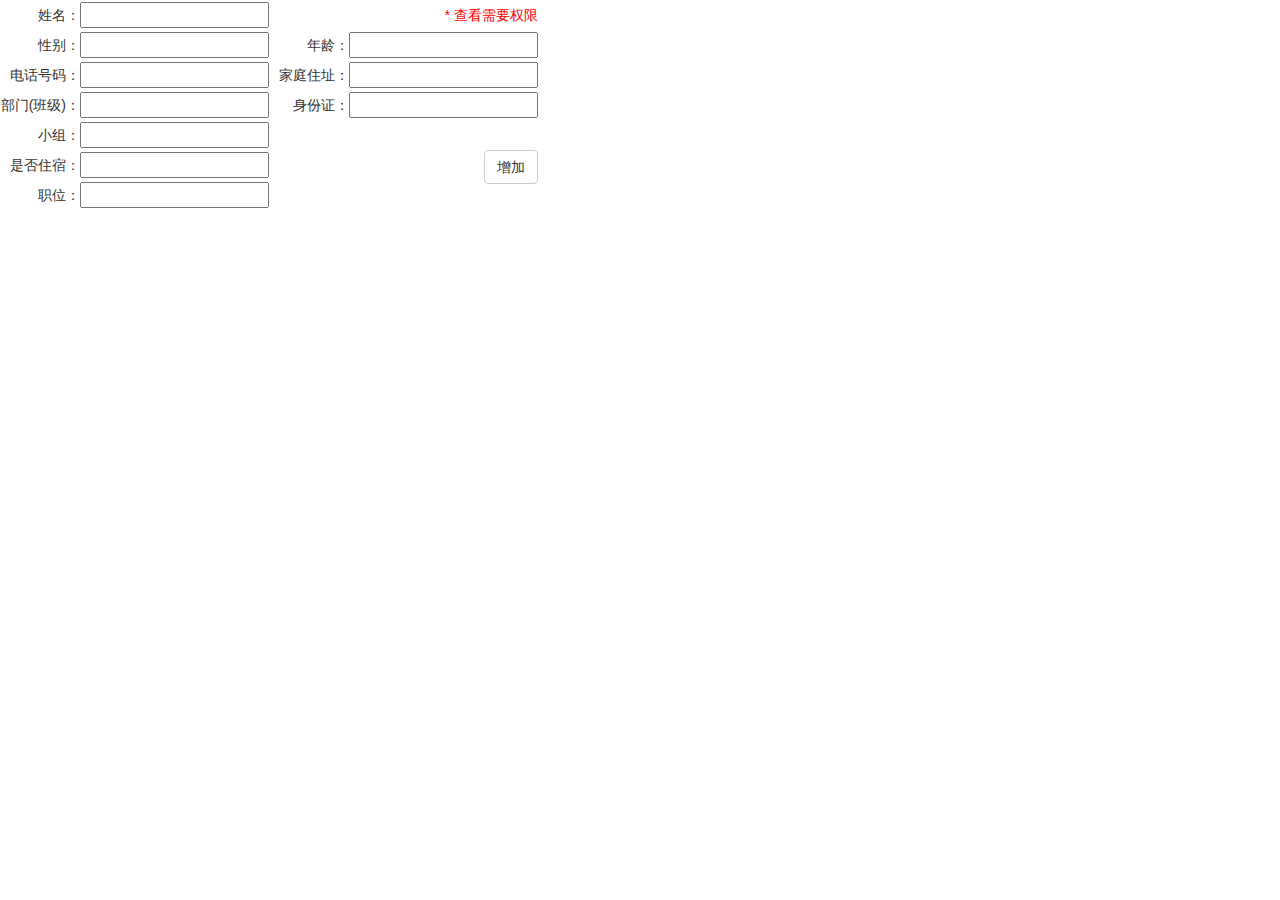
<file: add.html>
<!DOCTYPE html>
<html>
	<head>
		<meta charset="UTF-8">
		<title></title>
		<link rel="stylesheet" type="text/css" href="css/bootstrap.min.css"/>
		<link rel="stylesheet" type="text/css" href="css/index.css"/>
	</head>
	<body>
		<form id="add" action="#" method="post">
			<table class="pull-left">
				<tr><td>姓名：</td><td><input type="text" name="uname" /></td></tr>
				<tr><td>性别：</td><td><input type="text" name="sex" /></td></tr>
				<tr><td>电话号码：</td><td><input type="text" name="class" /></td></tr>
				<tr><td>部门(班级)：</td><td><input type="tel" name="tel" /></td></tr>
				<tr><td>小组：</td><td><input type="text" name="group" /></td></tr>
				<tr><td>是否住宿：</td><td><input type="text" name="is_drop" /></td></tr>
				<tr><td>职位：</td><td><input type="text" name="work" /></td></tr>
			</table>
			<table>
				<tr><td colspan="2" class="red">*&nbsp;查看需要权限</td></tr>
				<tr><td>年龄：</td><td><input type="text" name="old" /></td></tr>
				<tr><td>家庭住址：</td><td><input type="text" name="dizhi" /></td></tr>
				<tr><td>身份证：</td><td><input type="text" name="craid" /></td></tr>
				<tr><td></td></tr>
				<tr><td colspan="2"><input type="submit" class="btn btn-default" value="增加"/></td></tr>
				<tr><td></td></tr>
			</table>
		</form>
	</body>
</html>
</file>
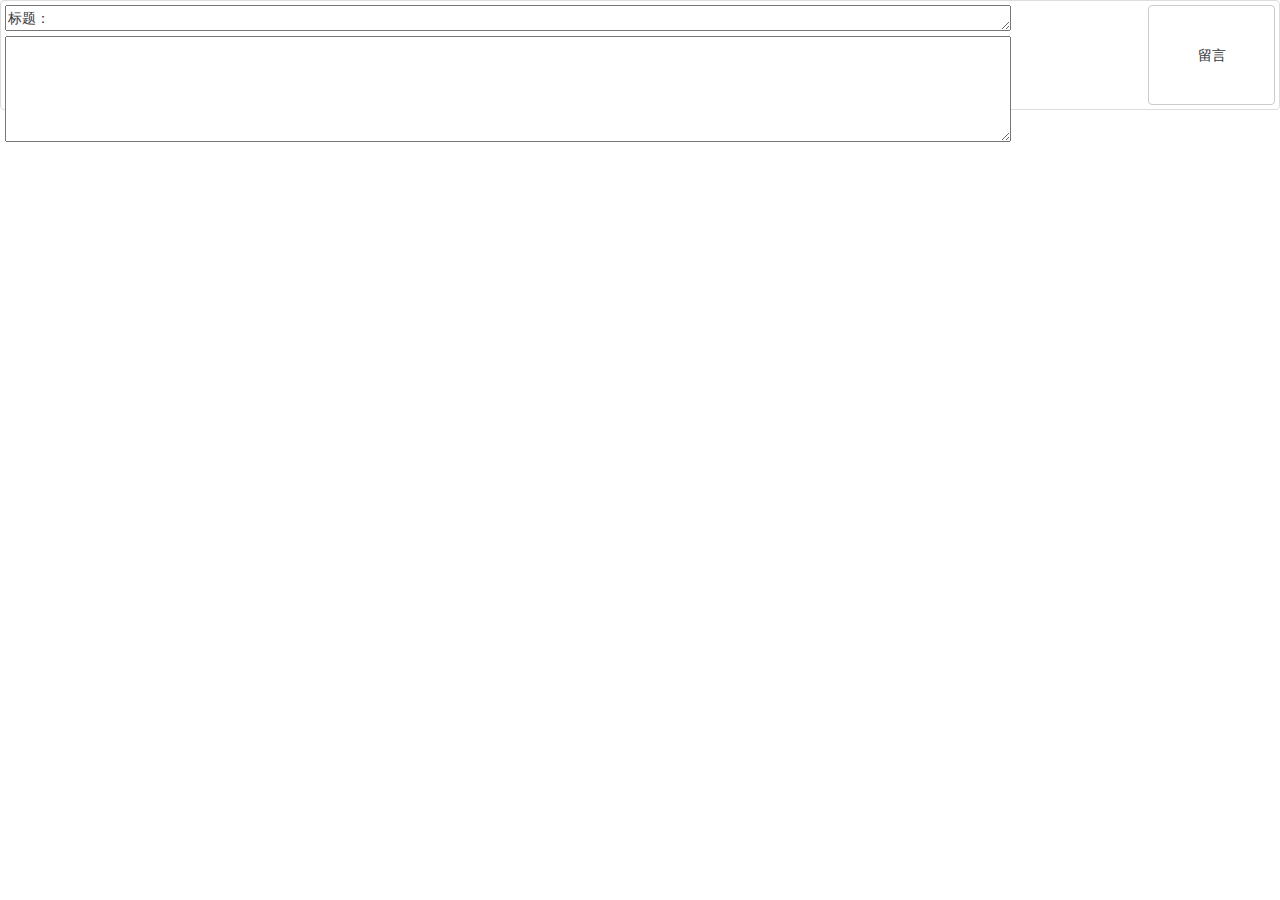
<file: message.html>
<!DOCTYPE html>
<html>
	<head>
		<meta charset="UTF-8">
		<title></title>
		<link rel="stylesheet" type="text/css" href="css/bootstrap.min.css"/>
		<link rel="stylesheet" type="text/css" href="css/index.css"/>
	</head>
	<body>
	<span id="message_all"></span>
<!--	<div class="thumbnail ">
		<div class="proc">标题：建议xxx</div>
		123 <br />dfe
		<div class="proc-b">发布人：xxx</div>
	</div>
	<div class="thumbnail ">
		<div class="proc">标题：建议xxx</div>
		123 <br />dfe
		<div class="proc-b">发布人：xxx</div>
	</div>
	<div class="thumbnail ">
		<div class="proc">标题：建议xxx</div>
		123 <br />dfe
		<div class="proc-b">发布人：xxx</div>
	</div>-->
	<span id="page_show"></span>
<!--	<ul id="page" style="list-style:none;">
		<a href="#"><li>1</li></a>
		<li class="nohref">...</li>
		<a href="#"><li>3</li></a>
		<a href="#"><li class="curr">4</li></a>
		<a href="#"><li>5</li></a>
		<li class="nohref">...</li>
		<a href="#"><li>8</li></a>
	</ul>-->
		<div class="thumbnail release">
		<form method="post" id="messageform" style="width:90%;display:block;float: left;">
			<textarea name="message_title" rows="1">标题：</textarea>
			<textarea name="message_content" rows="5"></textarea>
		</form>
			<button id="release" for="messageform" class="btn btn-default">留言</button>
		</div>
	</body>
</html>
</file>
<file: css/index.css>
.help{margin-right:10%;}
.red{color: red;}
a{color: red;}
.index_title{height:18px;}
#search .form-control{margin-top: 1px;}
.median{height:500px;}
.median>.thumbnail{margin-right:10px;}
.proc{height:30px;border-bottom: #000 1px solid;line-height:27px;}
.proc-b{height:30px;border-top: #ccc 1px solid;line-height:27px;}
.board>.thumbnail{border:1px solid red;}
/*#page{list-style: none;text-align: center;}
#page li{border: 1px solid blue;display: inline-block;width: 20px;
height: 20px;line-height: 20px;text-align: center;margin-right: 3px;}
#page li.curr{background-color: red;color: #fff;}
#page li.nohref{border: none;color: #000;}*/
.release textarea{width: 88%;}
.release>#release{width: 10%;height:100px;}
.board>.thumbnail>table{width: 100%;text-align: center;}
#add>table td{width:80px;height: 30px;text-align:right;}
/*日历*/
.rili{width:50px;float: left;text-align: center;}
.rili:hover{background: #ccc;cursor: pointer;}
.left{float: left;}
.clear{clear: left;}
.next{width:120px;border: 0px solid #000;text-align: center;}
.next:hover{background: #ccc;cursor: pointer;}
.y_m{width:100px;}
/*登录*/
.login_web,.reg_web{width: 50%;position: absolute;z-index: 9; top: 22%;left:25%;display:none;}
/*成员信息*/
#member_table{width: 100%;text-align: center;}
/*分页*/
#page{list-style: none;text-align: center;}
#page li{border: 1px solid blue;display: inline-block;width: 20px;height: 20px;line-height: 20px;text-align: center;margin-right: 3px;}
#page li.curr{background-color:red;color: #fff;}
#page li.nohref{border: none;color: #000;font-weight:bold;}
</file>
